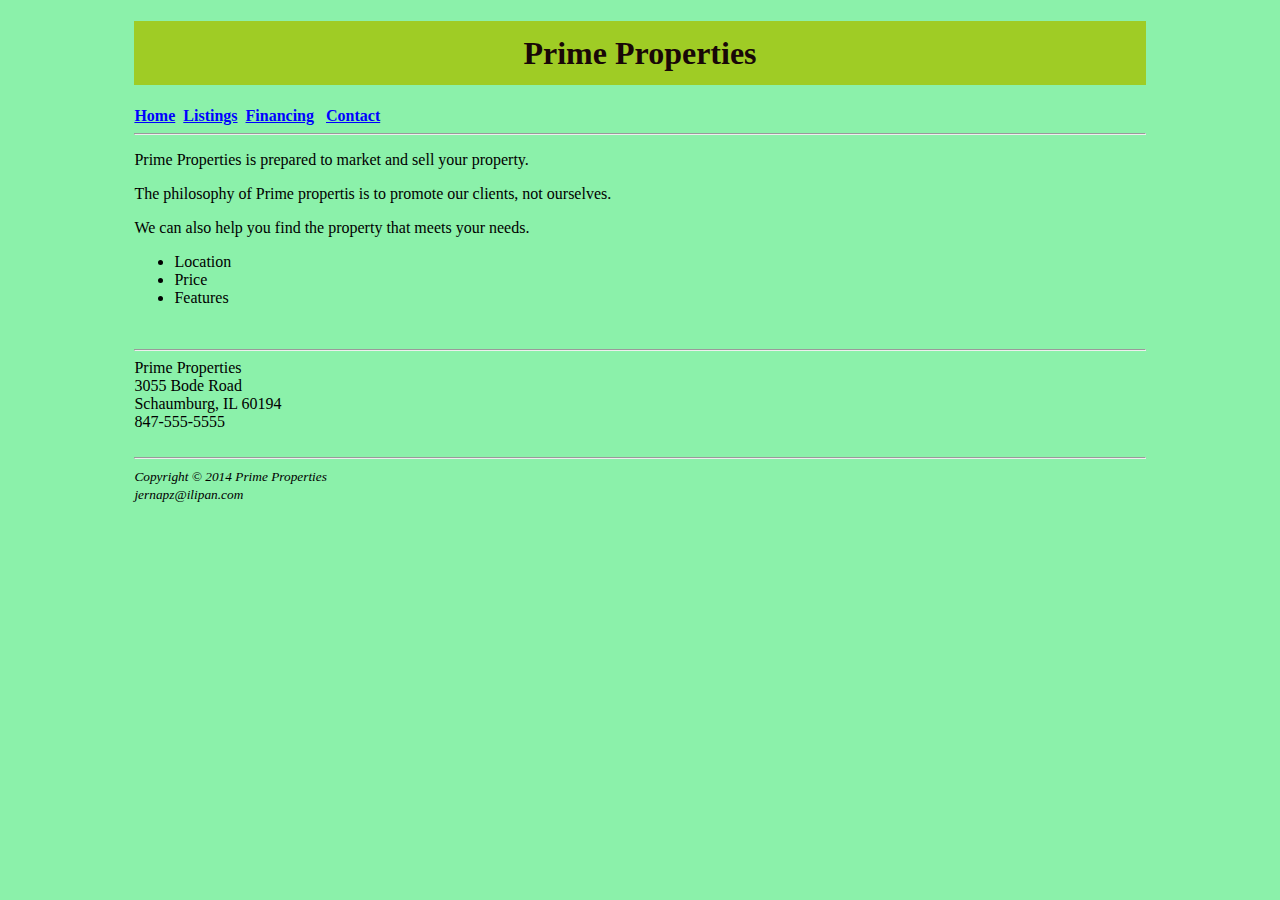
<file: index.html>
<!DOCTYPE html>
<html lang="en">
<head>
    <meta charset="UTF-8">
    <meta http-equiv="X-UA-Compatible" content="IE=edge">
    <meta name="viewport" content="width=device-width, initial-scale=1.0">
    <title>Prime Properties</title>
    <link href="prime.css" rel="stylesheet">
</head>
<div id="wrapper">
<header>
    <h1>
        Prime Properties
    </h1>
</header>
<nav>
    <b>
        <a href="index.html">Home</a>&nbsp; 
        <a href="listings.html">Listings</a>&nbsp; 
        <a href="financing.html">Financing</a> &nbsp; 
        <a href="contact.html">Contact</a>
    </b>
</nav>
<hr>
<main>
    <p>Prime Properties is prepared to market and sell your property.</p>
    <p>The philosophy of Prime propertis is to promote our clients, not ourselves.</p>
    <p>We can also help you find the property that meets your needs.</p>
    <ul>
        <li>Location</li>
        <li>Price</li>
        <li>Features</li>
    </ul>
    <br>
    <hr>
    <div>
        Prime Properties
        <br>
        3055 Bode Road
        <br>
        Schaumburg, IL 60194
        <br>
        847-555-5555
    </div>
    <br>
</main>
<hr>
<footer>
    <small><i>Copyright &copy; 2014 Prime Properties</i></small>
    <br>
    <small><i>jernapz@ilipan.com</i></small>
</footer>
</div>
</html>
</file>
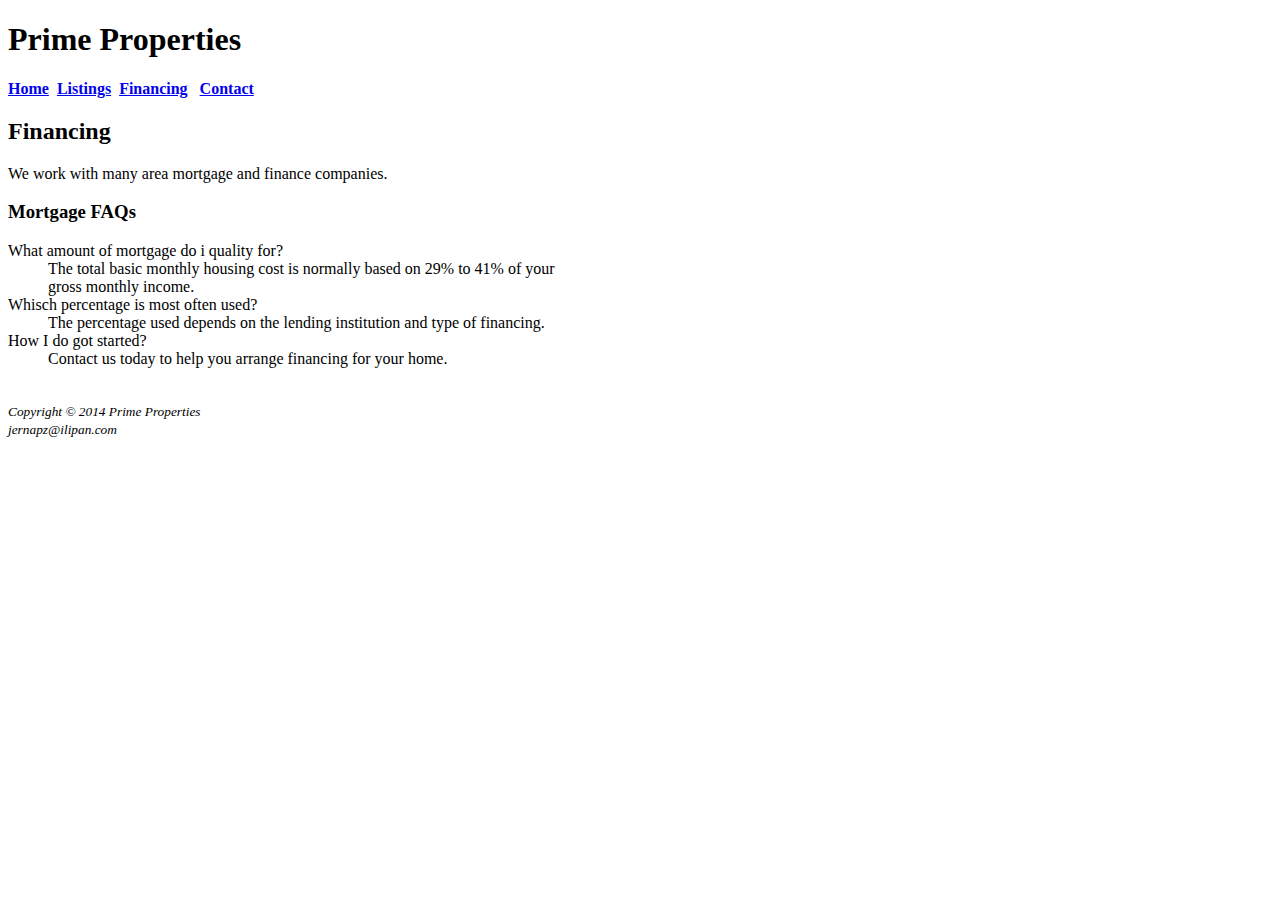
<file: financing.html>
<!DOCTYPE html>
<html lang="en">
<head>
    <meta charset="UTF-8">
    <meta http-equiv="X-UA-Compatible" content="IE=edge">
    <meta name="viewport" content="width=device-width, initial-scale=1.0">
    <title>Prime Properties :: Financing</title>
</head>
<header>
    <h1>
        Prime Properties
    </h1>
</header>
<nav>
    <b>
        <a href="index.html">Home</a>&nbsp; 
        <a href="listings.html">Listings</a>&nbsp; 
        <a href="financing.html">Financing</a> &nbsp; 
        <a href="contact.html">Contact</a>
    </b>
</nav>
<main>
    <h2>Financing</h2>
    <p>We work with many area mortgage and finance companies.</p>
    <h3>Mortgage FAQs</h3>
    <dl>
        <dt>What amount of mortgage do i quality for?</dt>
        <dd>The total basic monthly housing cost is normally based on 29% to 41% of your <br>
        gross monthly  income.</dd>
        <dt>Whisch percentage is most often used?</dt>
        <dd>The percentage used depends on the lending institution and type of financing.</dd>
        <dt>How I do got started?</dt>
        <dd>Contact us today to help you arrange financing for your home.</dd>
    </dl>

    <br>
</main>
<footer>
    <small><i>Copyright &copy; 2014 Prime Properties</i></small>
    <br>
    <small><i>jernapz@ilipan.com</i></small>
</footer>
</html>
</file>
<file: prime.css>
body
{
    background-color: rgb(139, 241, 170);
}
h1
{
    background-color: rgb(159, 204, 37);
    color: rgb(24, 7, 7);
    text-align: center;
    line-height: 200%;
    font-family:Georgia, 'Times New Roman', serif;
}
#wrapper 
{
    margin-left: auto;
    margin-right: auto;
    width: 80%
} 
a
{
    color: blue;
}
</file>
